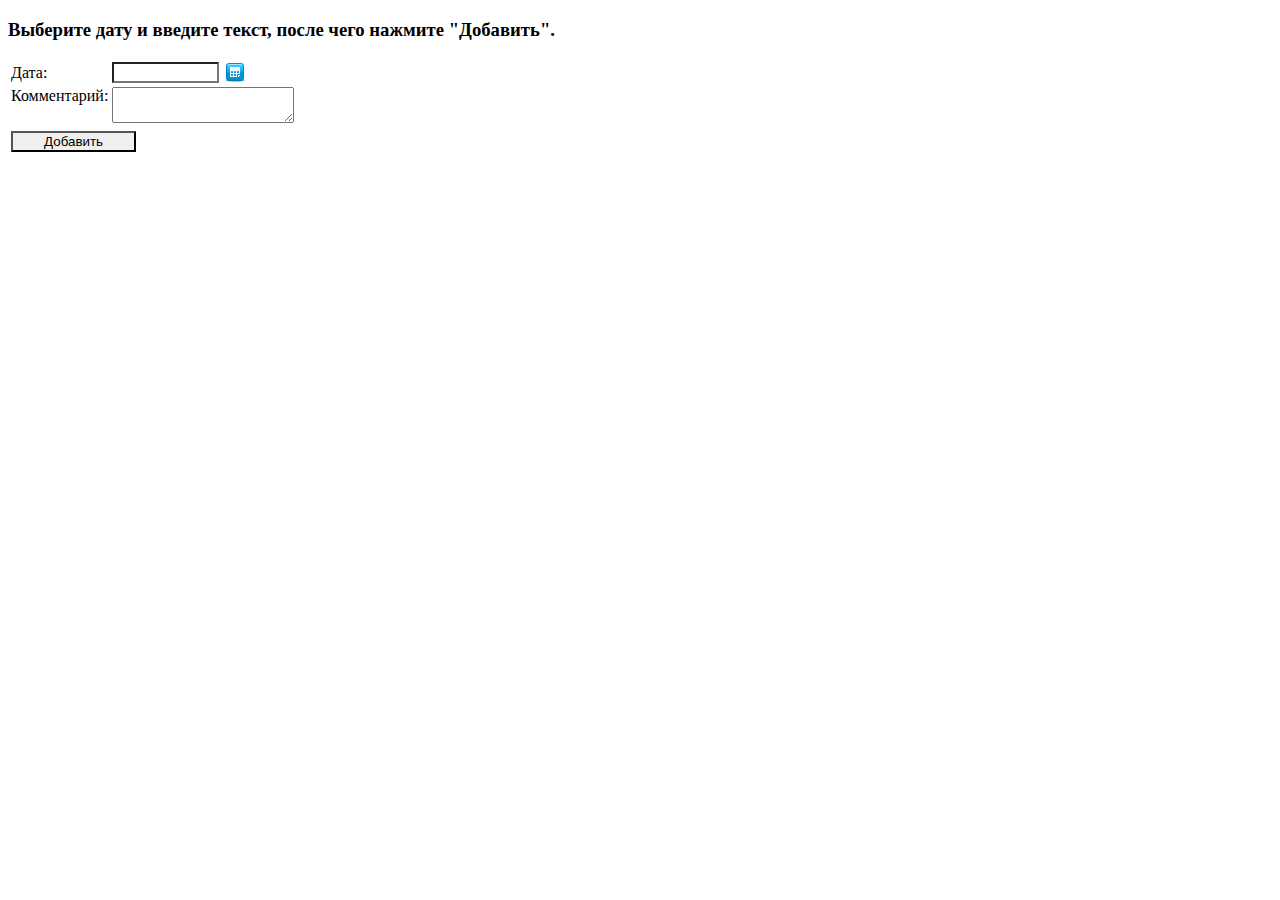
<file: web/index.html>
<!DOCTYPE html>
<html>
<head>
<meta http-equiv="Content-Type" content="text/html; charset=windows-1251" />
<title>�������� �����������</title>

<script type="text/javascript" src="js/mootools.js"></script>
<script type="text/javascript" src="js/calendar.js"></script>
<link rel="stylesheet" type="text/css" href="css/calendar.css" media="screen" />	

<script type="text/javascript">
<!--
function validate_form()
{
    isError = false;

    if (document.commentForm.date.value == "" || document.commentForm.text.value == "")
    {
        alert ("�������, ����������, ���� � ����� �����������.");
        isError = true;
    }

    return !isError;
}

window.addEvent('domready', function() { myCal = new Calendar({ date: 'd.m.Y' }, { direction: 0, tweak: { x: 6, y: 0 } }) });
//-->
</script>

</head>
<body>

    <h3>�������� ���� � ������� �����, ����� ���� ������� "��������".</h3>
    <form name="commentForm" action="AddComment" onSubmit='return validate_form();' method="post">
        <table border="0">
            <tr>
                <td>����:</td>
                <td>
                    <input id="date" name="date" type="text" readonly class="calendar">
                </td>
            </tr>
            <tr>
                <td valign="top">�����������:</td>
                <td><textarea name="text"></textarea></td>
            </tr>
            
            <tr>
                <td colspan="2"><input type="submit" name="append" value="��������"></td>
            </tr>
        </table>
    </form>

</body>
</html>
</file>
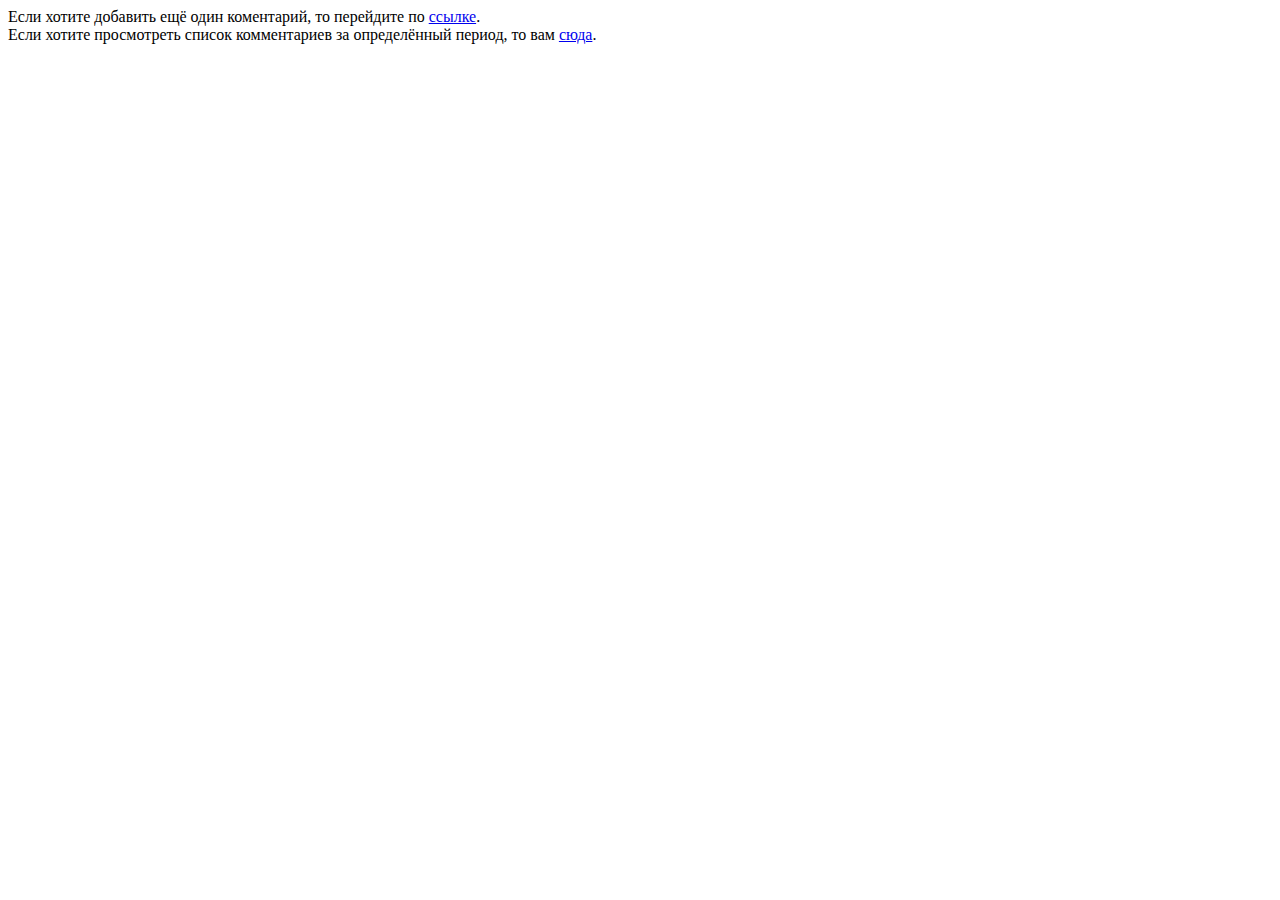
<file: web/add_more.html>
<!DOCTYPE html>
<html>
    <head>
        <title>Добавить ещё?</title>
        <meta charset="UTF-8">
        <meta name="viewport" content="width=device-width">
    </head>
    <body>
        <div>Если хотите добавить ещё один коментарий, то перейдите по <a href="index.html">ссылке</a>.<br>
            Если хотите просмотреть список комментариев за определённый период, то вам <a href="viewComments.jsp">сюда</a>.</div>
    </body>
</html>
</file>
<file: web/css/calendar.css>
/* Calendar: a Javascript class for Mootools that adds accessible and unobtrusive date pickers to your form elements <http://electricprism.com/aeron/calendar> */
/* Default CSS for Calendar (navigation: 1), Copyright (c) 2007 Aeron Glemann <http://electricprism.com/aeron> */

.hidden {
	opacity: 0;
	position: absolute;
}
.visible {
	opacity: 1;
}


input.calendar,
select.calendar {
	width: 99px;
}

button.calendar {
	background: url(calendar-icon.gif);
	border: 0;
	cursor: pointer;
	float: left;
	height: 20px;
	margin-right: 6px;
	width: 20px;
}
button.calendar:hover,
button.calendar.active {
	background-position: 0 20px;
}

div.calendar {
	background: url(calendar.png);
	height: 195px;
	padding: 0 6px;
	text-align: center;
	width: 147px;
}	
	div.calendar * {
		margin: 0;
		padding: 0;
	}	
	div.calendar div {
		background: none !important;
		cursor: move;
		height: 185px;
		overflow: hidden;
		padding-top: 10px;
		position: relative;
		width: 147px;
	}	
	
	div.calendar caption {
		color: #333;
		font: normal 12px/16px Arial, Helvetica, sans-serif;
		padding-top: 6px;
		text-align: center;
		width: 100%;
	}
	div.calendar caption a {
		cursor: pointer;
		display: block;
		height: 12px;
		overflow: hidden;
		position: absolute;
		text-indent: -100px;
		top: 17px;
		width: 11px;
	}
	div.calendar caption a.prev {
		background-image: url(calendar-prev.gif);
		left: 0;
	}
	div.calendar caption a.next {
		background-image: url(calendar-next.gif);
		right: 0;
	}
	div.calendar caption a:hover {
		background-position: 0 12px;
	}
	div.calendar caption span {
		height: 25px;
		position: relative;
		text-align: center;
	}
	div.calendar caption span.month {
		padding-right: 8px;
	}
	div.calendar caption span.month:after {
		content: ',';
	}

	div.calendar table {
		background: #FFF;
		border: 0;
		border-collapse: collapse;
		border-spacing: 0;
		cursor: default;
		margin: 0 auto;
		overflow: hidden;
		width: 147px;
	}
	div.calendar td,
	div.calendar th {
		border: 0;
		color: #0597DB;
		font: normal 12px Arial, Helvetica, sans-serif;
		height: 21px;
		text-align: center;
		width: 21px;
	}
	div.calendar td {
		background: url(calendar-td.gif);
		color: #FFF;
		font-size: 11px;
	}
	div.calendar td.invalid {
		color: #999;
	}
	div.calendar td.valid {
		background: url(calendar-valid.gif);
		color: #0597DB;
		cursor: pointer;
	}
	div.calendar td.hilite {
		background: url(calendar-hilite.gif);
	}
	div.calendar td.inactive {
		background: url(calendar-td.gif) 0 100%;
		color: #FFF;
	}
	div.calendar td.active,
	div.calendar td.hover {
		background: url(calendar-valid.gif) 0 100%;
		color: #FFF;
		cursor: pointer;
	}
	form input,
	form select {
		border-width: 2px;
		float: left;
		margin-right: 6px;
		width: 125px;
	}
</file>
